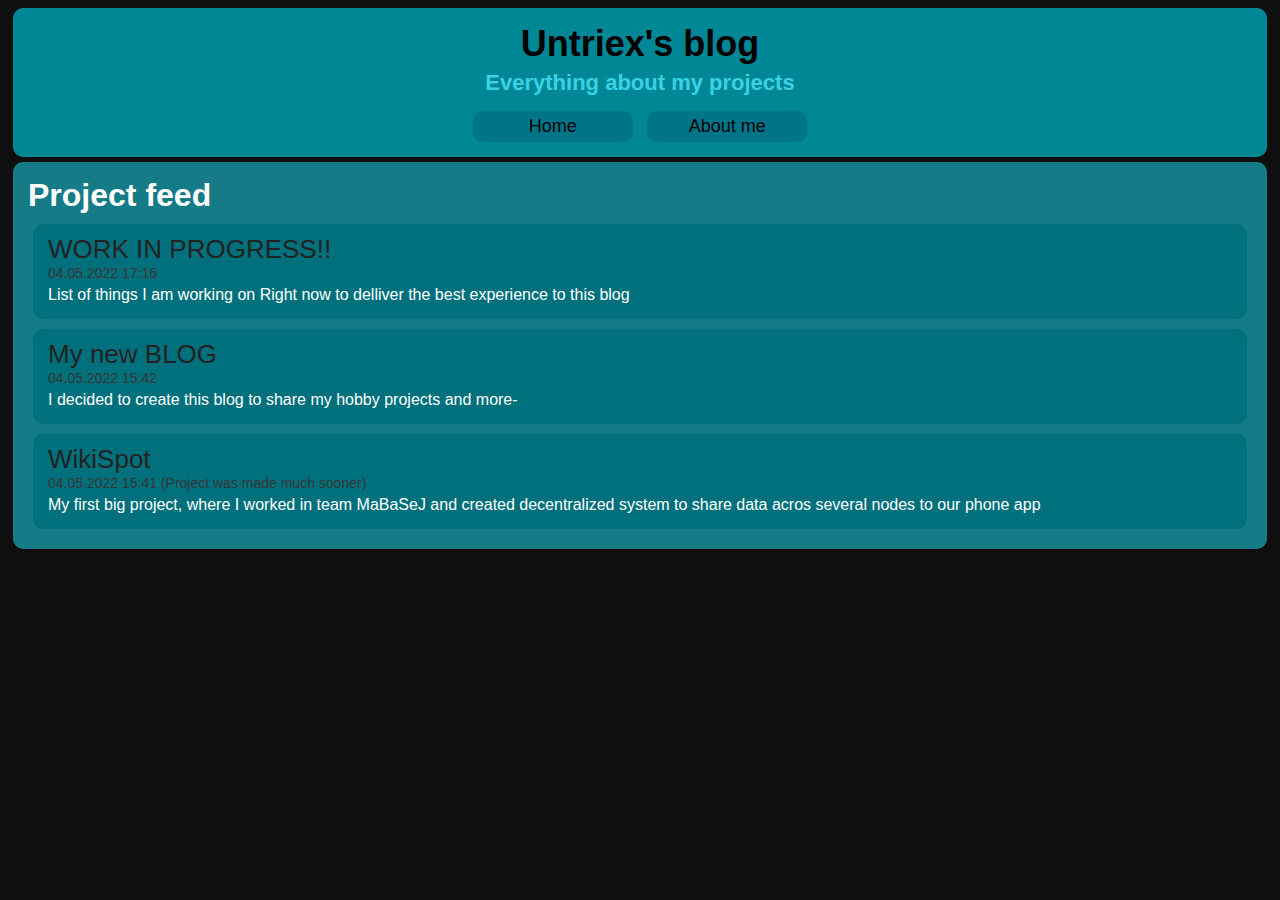
<file: index.html>
<!DOCTYPE html>
<html lang="en">
<head>
    	<meta charset="utf-8">
    	<meta name="keywords" content="Untriex, UntriexTv, Programming, Highschool, Portfolio, Projects, Blog">
    	<meta name="description" content="Blog about my projects, findings and experiences. Made by Untriex">

		<title>Untriex's blog</title>
		<link rel="stylesheet" href="css/style.css">
		<script src="/js/feed.js"></script>
		
</head>

<body>
	<div class="heading">
		<h1>Untriex's blog</h1>
		<h2>Everything about my projects</h2>
		<a href="/index.html">Home</a>
		<a href="/about.html">About me</a>
	</div>
	<div class="main">
		<h1>Project feed</h1>
		<div id="feed"></div>
	</div>
</body>
</html>
</file>
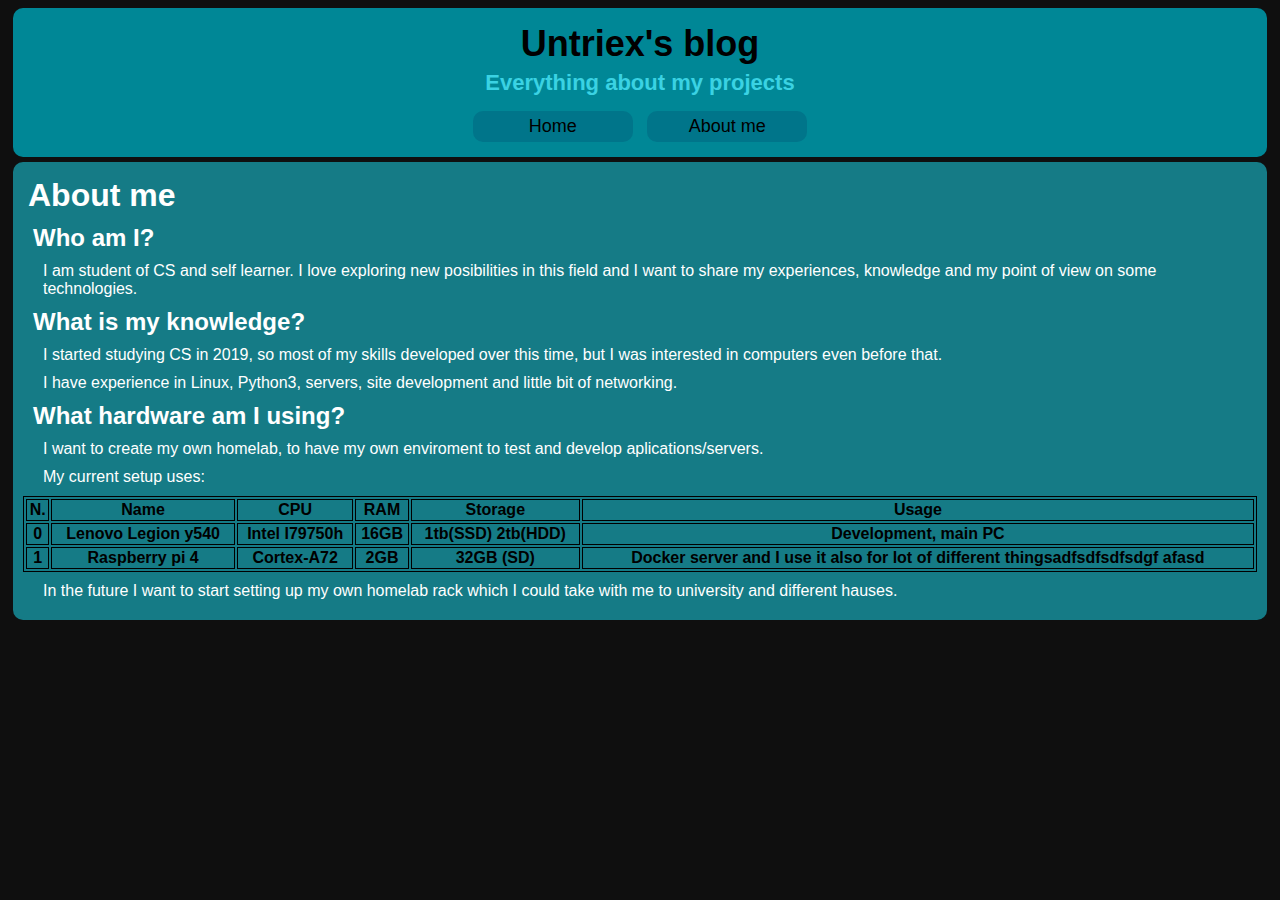
<file: about.html>
<!DOCTYPE html>
<html lang="en">
<head>
    	<meta charset="utf-8">
    	<meta name="keywords" content="Untriex, UntriexTv, Programming, Highschool, Contacts, hardware">
    	<meta name="description" content="About me, my hardware and Contacts">

		<title>About me</title>
		<link rel="stylesheet" href="css/style.css">
		<script src="/js/setup.js"></script>
</head>

<body>
	<div class="heading">
		<h1>Untriex's blog</h1>
		<h2>Everything about my projects</h2>
		<a href="/index.html">Home</a>
		<a href="/about.html">About me</a>
	</div>
	<div class="main">
		<h1>About me</h1>
		<h2>Who am I?</h2>
		<p>
			I am student of CS and self learner. I love exploring new
			posibilities in this field and I want to share my experiences, 
			knowledge and my point of view on some technologies.
		</p>
		<h2>What is my knowledge?</h2>
		<p>
			I started studying CS in 2019, so most of my skills developed over this time, but I was interested in computers even before that.
		</p>
		<p>
			I have experience in Linux, Python3, servers, site development and little bit of networking.
		</p>
		<h2>What hardware am I using?</h2>
		<p>
			I want to create my own homelab, to have my own enviroment to test and develop aplications/servers.
		</p>
		<p>My current setup uses:</p>
		<table id="setup">
			<tr>
				<th>N.</th>
				<th>Name</th>
				<th>CPU</th>
				<th>RAM</th>
				<th>Storage</th>
				<th>Usage</th>
			</tr>
		</table>
		<p>
			In the future I want to start setting up my own homelab rack which I could take with me to university and different hauses.
		</p>
	</div>

</body>
</html>
</file>
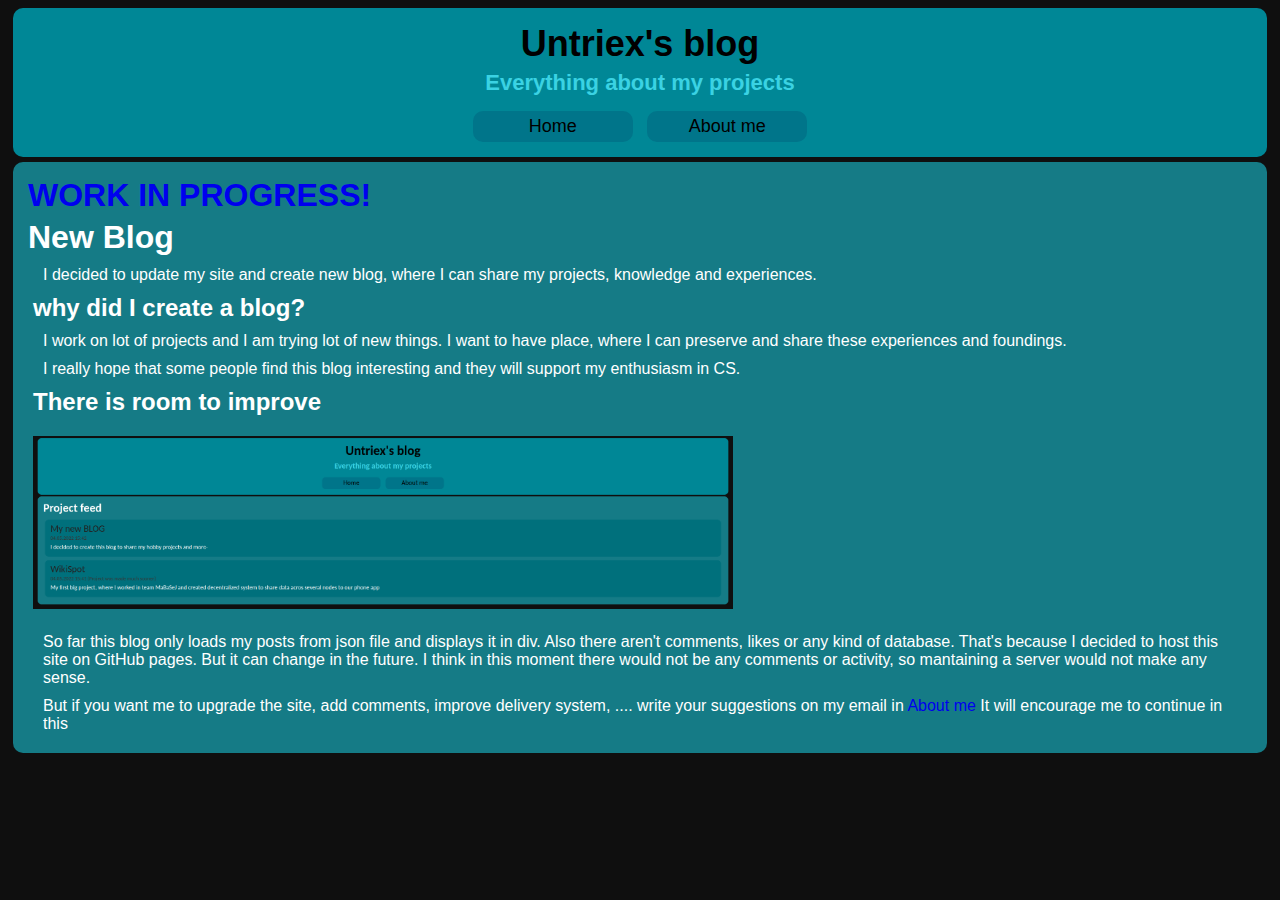
<file: projects/blog.html>
<!DOCTYPE html>
<html lang="en">
<head>
    	<meta charset="utf-8">
    	<meta name="keywords" content="Untriex, UntriexTv, Programming, Portfolio, Projects, Blog, create, web">
    	<meta name="description" content="How and why I created this blog">

		<title>About blog</title>
		<link rel="stylesheet" href="/css/style.css">
		<script src="/js/feed.js"></script>
</head>

<body>
	<div class="heading">
		<h1>Untriex's blog</h1>
		<h2>Everything about my projects</h2>
		<a href="/index.html">Home</a>
		<a href="/about.html">About me</a>
	</div>
	<div class="main">
		<h1><a href="/projects/to-finish.html">WORK IN PROGRESS!</a></h1>
		<h1>New Blog</h1>
        <p>I decided to update my site and create new blog, where I can share my projects, knowledge and experiences.</p>
        <h2>why did I create a blog?</h2>
        <p>I work on lot of projects and I am trying lot of new things. I want to have place, where I can preserve and share these experiences and foundings.</p>
        <p>I really hope that some people find this blog interesting and they will support my enthusiasm in CS.</p>
        <h2>There is room to improve</h2>
		<img src="/data/blog/blog-homepage.png" alt="Blog homepage">
        <p>So far this blog only loads my posts from json file and displays it in div. Also there aren't comments, likes or any kind of database. That's because I decided to host this site on GitHub pages. But it can change in the future. I think in this moment there would not be any comments or activity, so mantaining a server would not make any sense.</p>
        <p>But if you want me to upgrade the site, add comments, improve delivery system, .... write your suggestions on my email in <a href="/about.html">About me</a> It will encourage me to continue in this</p>
	</div>

</body>
</html>
</file>
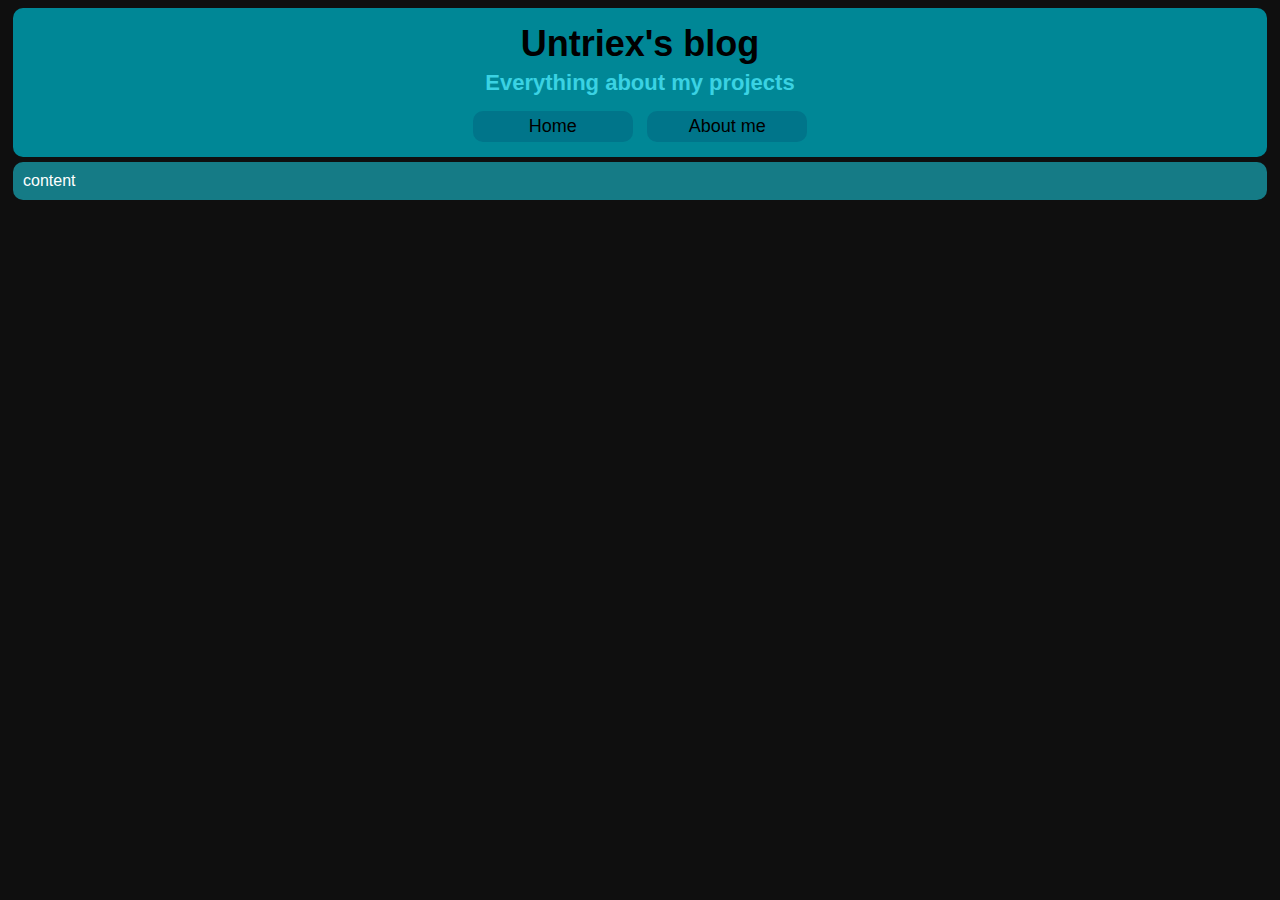
<file: projects/template.html>
<!DOCTYPE html>
<html lang="en">
<head>
    	<meta charset="utf-8">
    	<meta name="keywords" content="Untriex, UntriexTv, Programming, Portfolio, Projects, Blog">
    	<meta name="description" content="Template">

		<title>Template</title>
		<link rel="stylesheet" href="/css/style.css">
		<script src="/js/feed.js"></script>
</head>

<body>
	<div class="heading">
		<h1>Untriex's blog</h1>
		<h2>Everything about my projects</h2>
		<a href="/index.html">Home</a>
		<a href="/about.html">About me</a>
	</div>
	<div class="main">
		content
	</div>

</body>
</html>
</file>
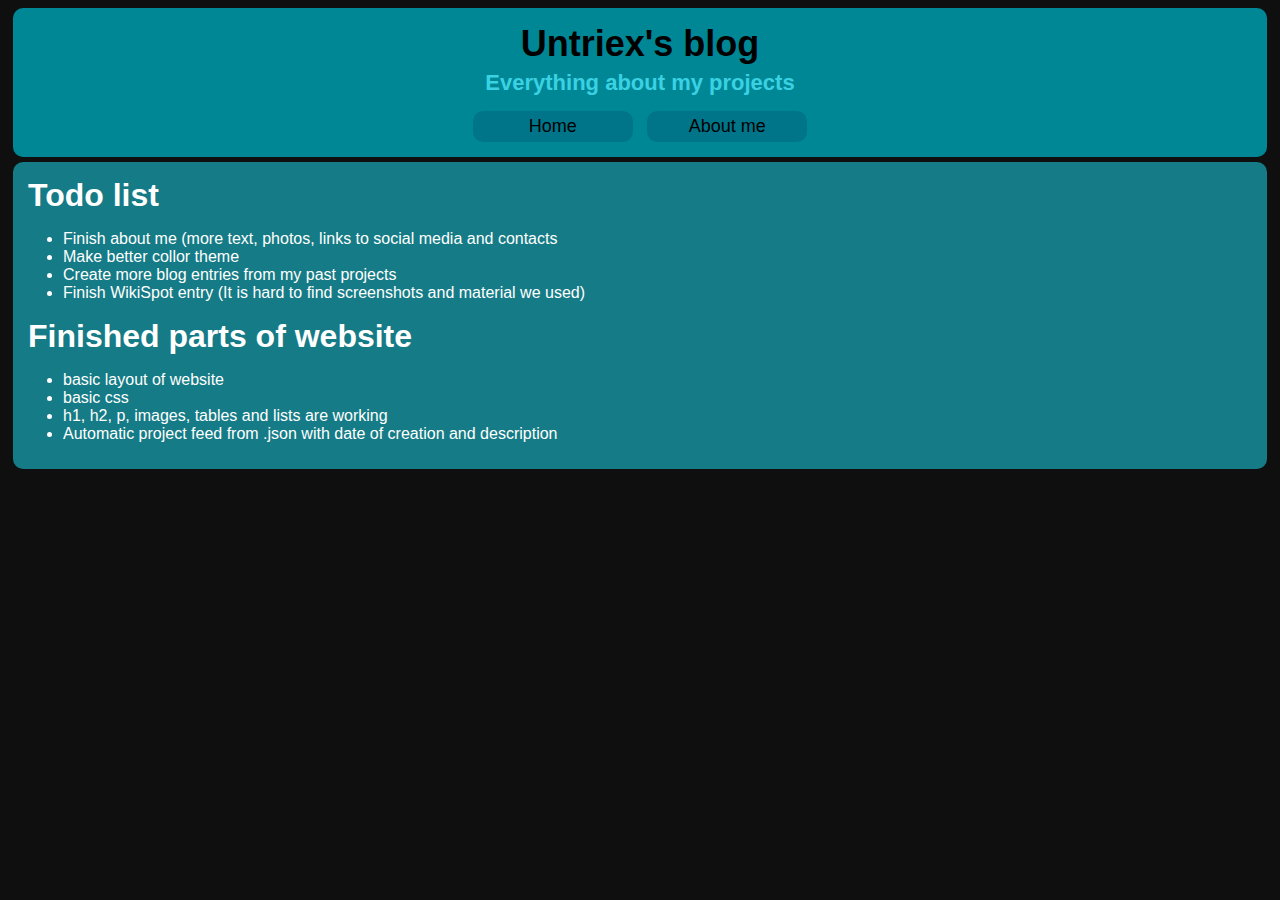
<file: projects/to-finish.html>
<!DOCTYPE html>
<html lang="en">
<head>
    	<meta charset="utf-8">
    	<meta name="keywords" content="Untriex, UntriexTv, Programming, Portfolio, Projects, Blog, work in progress">
    	<meta name="description" content="List of things I am working on for this website">

		<title>WORK IN PROGRESS!</title>
		<link rel="stylesheet" href="/css/style.css">
		<script src="/js/feed.js"></script>
</head>

<body>
	<div class="heading">
		<h1>Untriex's blog</h1>
		<h2>Everything about my projects</h2>
		<a href="/index.html">Home</a>
		<a href="/about.html">About me</a>
	</div>
	<div class="main">
        <h1>Todo list</h1>
		<ul>
            <li>Finish about me (more text, photos, links to social media and contacts</li>
            <li>Make better collor theme</li>
            <li>Create more blog entries from my past projects</li>
            <li>Finish WikiSpot entry (It is hard to find screenshots and material we used)</li>
        </ul>
        <h1>Finished parts of website</h1>
        <ul>
            <li>basic layout of website</li>
            <li>basic css</li>
            <li>h1, h2, p, images, tables and lists are working</li>
            <li>Automatic project feed from .json with date of creation and description</li>
        </ul>
	</div>

</body>
</html>
</file>
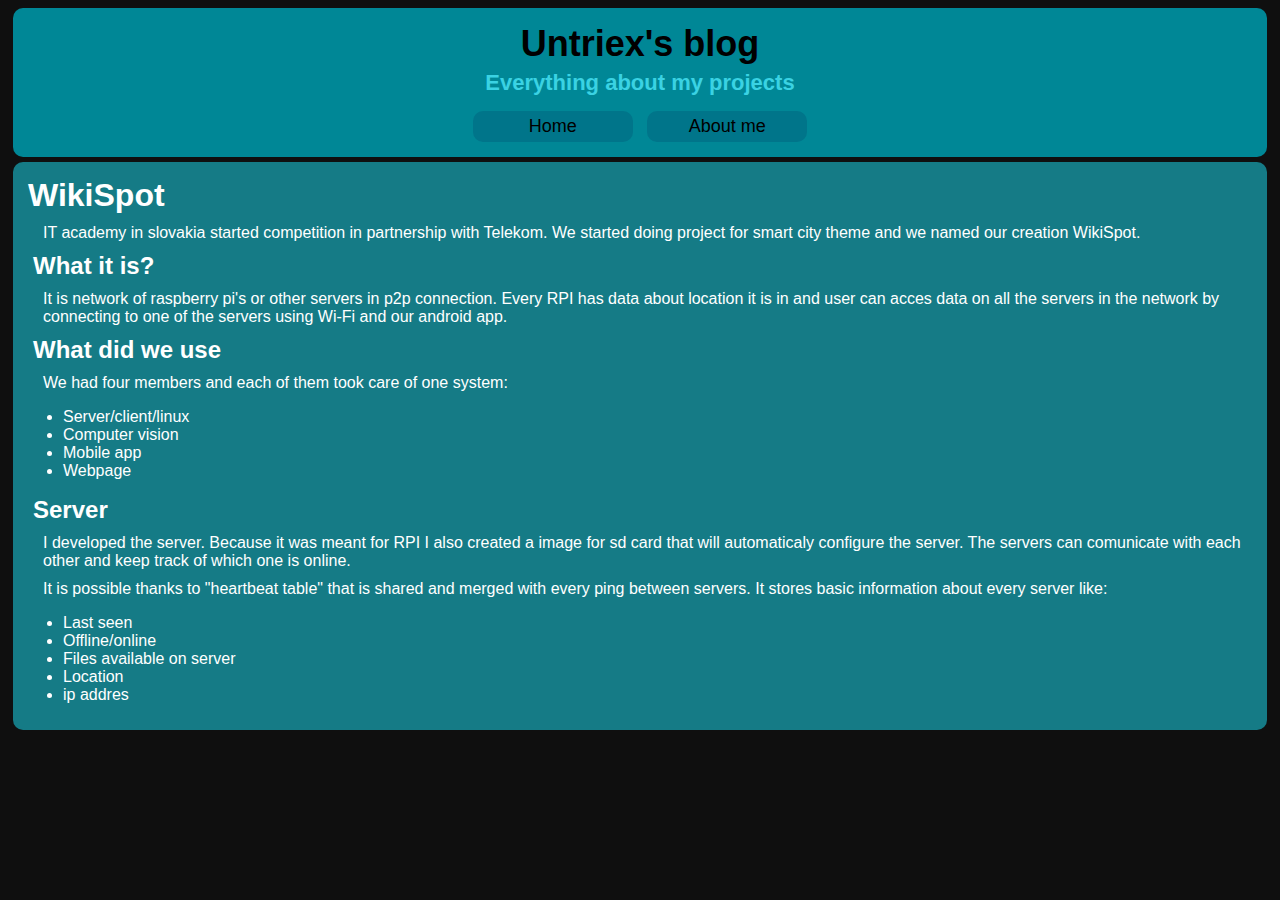
<file: projects/wikispot.html>
<!DOCTYPE html>
<html lang="en">
<head>
    	<meta charset="utf-8">
    	<meta name="keywords" content="Untriex, UntriexTv, Programming, Portfolio, Projects, Blog, WikiSpot, P2P, decentralized, apk, raspberry">
    	<meta name="description" content="My first big project, where I worked in team MaBaSeJ and created decentralized system to share data acros several nodes to our phone app">

		<title>WikiSpot</title>
		<link rel="stylesheet" href="/css/style.css">
</head>

<body>
	<div class="heading">
		<h1>Untriex's blog</h1>
		<h2>Everything about my projects</h2>
		<a href="/index.html">Home</a>
		<a href="/about.html">About me</a>
	</div>
	<div class="main">
		<h1>WikiSpot</h1>
		<p>IT academy in slovakia started competition in partnership with Telekom. We started doing project for smart city theme and we named our creation WikiSpot.</p>
		<h2>What it is?</h2>
		<p>It is network of raspberry pi's or other servers in p2p connection. Every RPI has data about location it is in and user can acces data on all the servers in the network by connecting to one of the servers using Wi-Fi and our android app.</p>
		<h2>What did we use</h2>
		<p>We had four members and each of them took care of one system: </p>
		<ul>
			<li>Server/client/linux</li>
			<li>Computer vision</li>
			<li>Mobile app</li>
			<li>Webpage</li>
		</ul>
		<h2>Server</h2>
		<p>I developed the server. Because it was meant for RPI I also created a image for sd card that will automaticaly configure the server. The servers can comunicate with each other and keep track of which one is online.</p>
		<p>It is possible thanks to "heartbeat table" that is shared and merged with every ping between servers. It stores basic information about every server like:</p>
		<ul>
			<li>Last seen</li>
			<li>Offline/online</li>
			<li>Files available on server</li>
			<li>Location</li>
			<li>ip addres</li>
		</ul>

		<p></p>
	</div>

</body>
</html>
</file>
<file: css/style.css>
body{
    background-color: #0f0f0f;
    font-family: 'Gill Sans', 'Gill Sans MT', Calibri, 'Trebuchet MS', sans-serif;

}

a{

    text-decoration: none;
}
h1{
    margin: 5px;
}
h2{
    margin: 10px
}
p{
    margin: 10px;
    margin-left: 20px;

}

.heading{
    display: block;
    background-color: #008796;
    text-align: center;
    width: auto;
    padding: 10px;
    margin: 5px;
    border-radius: 10px;
}
.heading h1{
    color: #000000;
    font-size: 36px;
    margin-bottom: 5px;
}
.heading h2{
    color: #3AD2E3;
    margin-top: 0;
    font-size: 22px;
}

.heading a{
    display: inline-block;
    width: 150px;
    color: black;
    font-size: 18px;
    background-color: #00758a;
    text-align: center;
    padding: 5px;
    transition: 0.3s ease;
    border-radius: 10px;
    margin: 5px;
}
.heading a:hover{
    background-color: #026a7c;
    transition: 0.3s ease;
    font-size: 19px;
}

.main{
    background-color: #157b86;
    color: #ffffff;
    width:auto;
    border-radius: 10px;
    padding: 10px;
    margin: 5px;
}

.main img{
    margin: 10px;
    max-width: 95%;
    max-height: 700px;
    width: 700px;
}

.main div#feed li{
    display: block;
    width: auto;
    background-color: #00707c;
    border-radius: 10px;
    padding: 10px;
    margin: 10px;
}
.main div#feed li a{
    margin-left: 5px;
    display: block;
    color: #222222;
    transition: 0.2s ease;
    font-size: 26px;
}
.main div#feed li a:hover{
    font-size: 27px;
    color: #000000;
    transition: 0.2s ease;
}
.main div#feed li p#date{
    font-size: 14px;
    color: #363636;
    margin: 0;
    margin-left: 5px;
}

.main div#feed li p#description{
    font-size: 16px;
    margin: 5px;
}

.main table{
    width: 100%;
    color: #000000;
}
.main table, th, td{
    border: 1px solid;
}

.footer{
    display: block;
    background-color: #008796;
    text-align: center;
    width: auto;
    padding: 2px;
    margin: 5px;
    border-radius: 10px;
}
</file>
